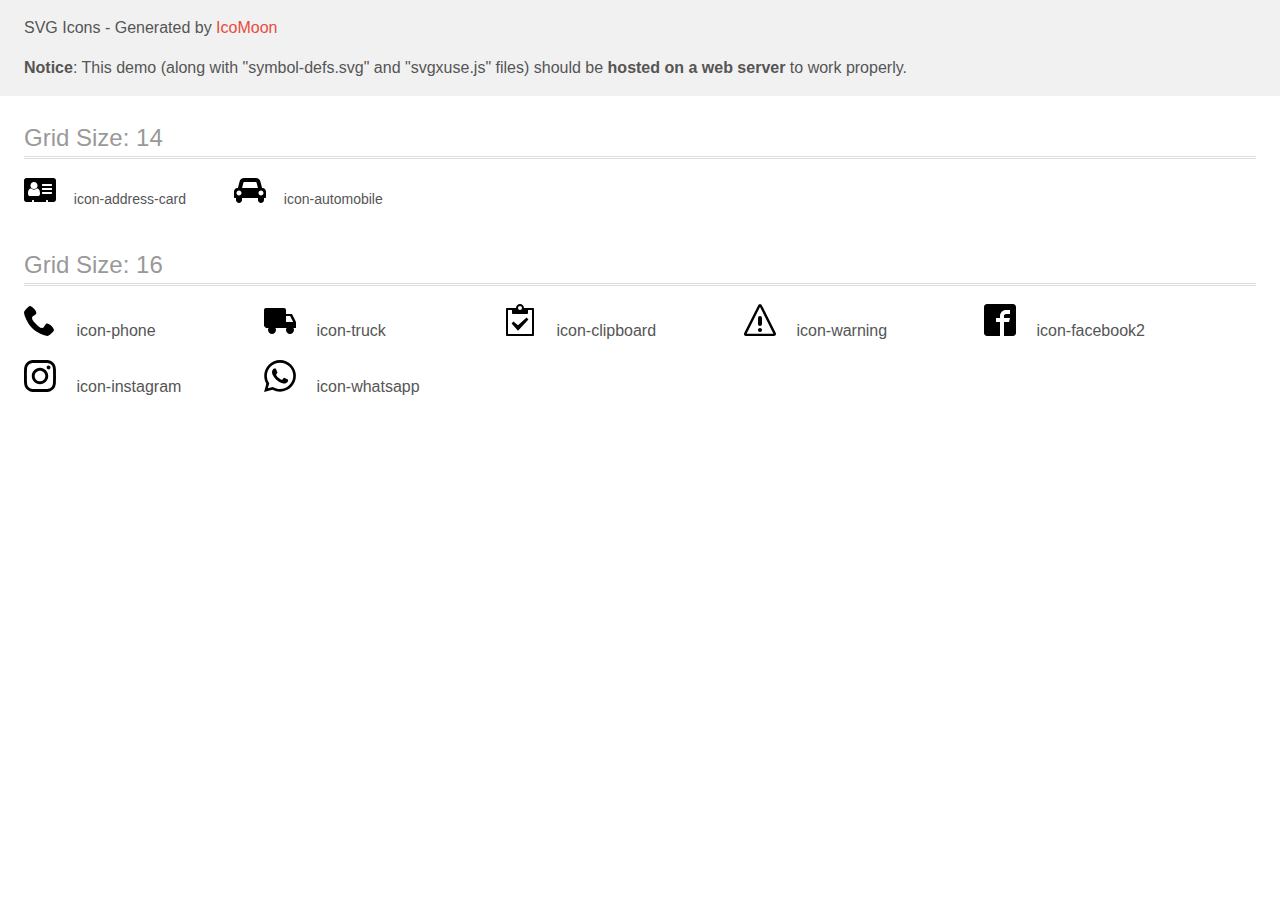
<file: assets/img/icomoon/demo-external-svg.html>
<!doctype html>
<html>
<head>
    <title>IcoMoon - SVG Icons</title>
    <meta charset="utf-8">
    <meta name="viewport" content="width=device-width, initial-scale=1">
    <link rel="stylesheet" href="demo-files/demo.css">
    <link rel="stylesheet" href="style.css">
</head>
<body>
<header class="bgc1 clearfix">
<div class="mhl">
    <p>SVG Icons - Generated by <a href="https://icomoon.io/app">IcoMoon</a></p><p><strong>Notice</strong>: This demo (along with "symbol-defs.svg" and "svgxuse.js" files) should be <b>hosted on a web server</b> to work properly.</p>
</div>
</header>
    <div class="clearfix mhl ptl">
        <h1 class="mvm mtn fgc1">Grid Size: 14</h1>
        <div class="glyph fs1">
            <div class="clearfix pbs">
                <svg class="icon icon-address-card"><use xlink:href="symbol-defs.svg#icon-address-card"></use></svg><span class="name"> icon-address-card</span>
            </div>
        </div>
        <div class="glyph fs1">
            <div class="clearfix pbs">
                <svg class="icon icon-automobile"><use xlink:href="symbol-defs.svg#icon-automobile"></use></svg><span class="name"> icon-automobile</span>
            </div>
        </div>
  </div>
    <div class="clearfix mhl ptl">
        <h1 class="mvm mtn fgc1">Grid Size: 16</h1>
        <div class="glyph fs2">
            <div class="clearfix pbs">
                <svg class="icon icon-phone"><use xlink:href="symbol-defs.svg#icon-phone"></use></svg><span class="name"> icon-phone</span>
            </div>
        </div>
        <div class="glyph fs2">
            <div class="clearfix pbs">
                <svg class="icon icon-truck"><use xlink:href="symbol-defs.svg#icon-truck"></use></svg><span class="name"> icon-truck</span>
            </div>
        </div>
        <div class="glyph fs2">
            <div class="clearfix pbs">
                <svg class="icon icon-clipboard"><use xlink:href="symbol-defs.svg#icon-clipboard"></use></svg><span class="name"> icon-clipboard</span>
            </div>
        </div>
        <div class="glyph fs2">
            <div class="clearfix pbs">
                <svg class="icon icon-warning"><use xlink:href="symbol-defs.svg#icon-warning"></use></svg><span class="name"> icon-warning</span>
            </div>
        </div>
        <div class="glyph fs2">
            <div class="clearfix pbs">
                <svg class="icon icon-facebook2"><use xlink:href="symbol-defs.svg#icon-facebook2"></use></svg><span class="name"> icon-facebook2</span>
            </div>
        </div>
        <div class="glyph fs2">
            <div class="clearfix pbs">
                <svg class="icon icon-instagram"><use xlink:href="symbol-defs.svg#icon-instagram"></use></svg><span class="name"> icon-instagram</span>
            </div>
        </div>
        <div class="glyph fs2">
            <div class="clearfix pbs">
                <svg class="icon icon-whatsapp"><use xlink:href="symbol-defs.svg#icon-whatsapp"></use></svg><span class="name"> icon-whatsapp</span>
            </div>
        </div>
  </div>
<script defer src="svgxuse.js"></script>
</body>
</html>
</file>
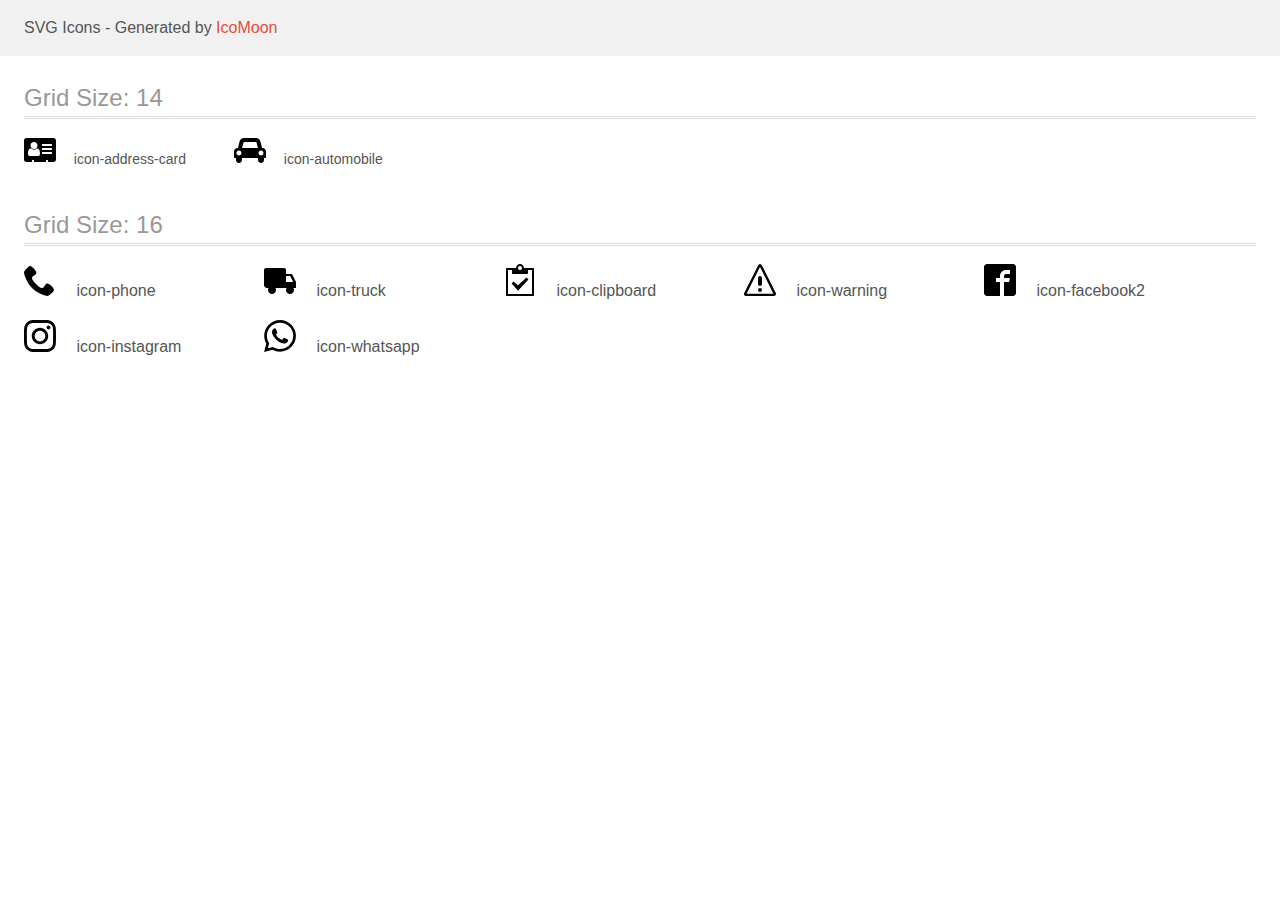
<file: assets/img/icomoon/demo.html>
<!doctype html>
<html>
<head>
    <title>IcoMoon - SVG Icons</title>
    <meta charset="utf-8">
    <meta name="viewport" content="width=device-width, initial-scale=1">
    <link rel="stylesheet" href="demo-files/demo.css">
    <link rel="stylesheet" href="style.css">
</head>
<body>
<svg aria-hidden="true" style="position: absolute; width: 0; height: 0; overflow: hidden;" version="1.1" xmlns="http://www.w3.org/2000/svg" xmlns:xlink="http://www.w3.org/1999/xlink">
<defs>
<symbol id="icon-address-card" viewBox="0 0 32 28">
<path d="M16 17.672c0-2.422-0.594-5.109-3.063-5.109-0.766 0.438-1.797 1.188-2.938 1.188s-2.172-0.75-2.938-1.188c-2.469 0-3.063 2.688-3.063 5.109 0 1.359 0.891 2.328 2 2.328h8c1.109 0 2-0.969 2-2.328zM13.547 9.547c0-1.953-1.594-3.547-3.547-3.547s-3.547 1.594-3.547 3.547c0 1.969 1.594 3.547 3.547 3.547s3.547-1.578 3.547-3.547zM28 17.5v-1c0-0.281-0.219-0.5-0.5-0.5h-9c-0.281 0-0.5 0.219-0.5 0.5v1c0 0.281 0.219 0.5 0.5 0.5h9c0.281 0 0.5-0.219 0.5-0.5zM28 13.438v-0.875c0-0.313-0.25-0.562-0.562-0.562h-8.875c-0.313 0-0.562 0.25-0.562 0.562v0.875c0 0.313 0.25 0.562 0.562 0.562h8.875c0.313 0 0.562-0.25 0.562-0.562zM28 9.5v-1c0-0.281-0.219-0.5-0.5-0.5h-9c-0.281 0-0.5 0.219-0.5 0.5v1c0 0.281 0.219 0.5 0.5 0.5h9c0.281 0 0.5-0.219 0.5-0.5zM32 4.5v19c0 1.375-1.125 2.5-2.5 2.5h-5.5v-1.5c0-0.281-0.219-0.5-0.5-0.5h-1c-0.281 0-0.5 0.219-0.5 0.5v1.5h-12v-1.5c0-0.281-0.219-0.5-0.5-0.5h-1c-0.281 0-0.5 0.219-0.5 0.5v1.5h-5.5c-1.375 0-2.5-1.125-2.5-2.5v-19c0-1.375 1.125-2.5 2.5-2.5h27c1.375 0 2.5 1.125 2.5 2.5z"></path>
</symbol>
<symbol id="icon-automobile" viewBox="0 0 32 28">
<path d="M7.5 17c0-1.375-1.125-2.5-2.5-2.5s-2.5 1.125-2.5 2.5 1.125 2.5 2.5 2.5 2.5-1.125 2.5-2.5zM8.062 12h15.875l-1.391-5.578c-0.047-0.172-0.359-0.422-0.547-0.422h-12c-0.187 0-0.5 0.25-0.547 0.422zM29.5 17c0-1.375-1.125-2.5-2.5-2.5s-2.5 1.125-2.5 2.5 1.125 2.5 2.5 2.5 2.5-1.125 2.5-2.5zM32 15.5v6c0 0.281-0.219 0.5-0.5 0.5h-1.5v2c0 1.656-1.344 3-3 3s-3-1.344-3-3v-2h-16v2c0 1.656-1.344 3-3 3s-3-1.344-3-3v-2h-1.5c-0.281 0-0.5-0.219-0.5-0.5v-6c0-1.937 1.563-3.5 3.5-3.5h0.438l1.641-6.547c0.484-1.969 2.391-3.453 4.422-3.453h12c2.031 0 3.938 1.484 4.422 3.453l1.641 6.547h0.438c1.937 0 3.5 1.563 3.5 3.5z"></path>
</symbol>
<symbol id="icon-phone" viewBox="0 0 32 32">
<path d="M22 20c-2 2-2 4-4 4s-4-2-6-4-4-4-4-6 2-2 4-4-4-8-6-8-6 6-6 6c0 4 4.109 12.109 8 16s12 8 16 8c0 0 6-4 6-6s-6-8-8-6z"></path>
</symbol>
<symbol id="icon-truck" viewBox="0 0 32 32">
<path d="M32 18l-4-8h-6v-4c0-1.1-0.9-2-2-2h-18c-1.1 0-2 0.9-2 2v16l2 2h2.536c-0.341 0.588-0.536 1.271-0.536 2 0 2.209 1.791 4 4 4s4-1.791 4-4c0-0.729-0.196-1.412-0.536-2h11.073c-0.341 0.588-0.537 1.271-0.537 2 0 2.209 1.791 4 4 4s4-1.791 4-4c0-0.729-0.196-1.412-0.537-2h2.537v-6zM22 18v-6h4.146l3 6h-7.146z"></path>
</symbol>
<symbol id="icon-clipboard" viewBox="0 0 32 32">
<path d="M29 4h-9c0-2.209-1.791-4-4-4s-4 1.791-4 4h-9c-0.552 0-1 0.448-1 1v26c0 0.552 0.448 1 1 1h26c0.552 0 1-0.448 1-1v-26c0-0.552-0.448-1-1-1zM16 2c1.105 0 2 0.895 2 2s-0.895 2-2 2c-1.105 0-2-0.895-2-2s0.895-2 2-2zM28 30h-24v-24h4v3c0 0.552 0.448 1 1 1h14c0.552 0 1-0.448 1-1v-3h4v24z"></path>
<path d="M14 26.828l-6.414-7.414 1.828-1.828 4.586 3.586 8.586-7.586 1.829 1.828z"></path>
</symbol>
<symbol id="icon-warning" viewBox="0 0 32 32">
<path d="M16 2.899l13.409 26.726h-26.819l13.409-26.726zM16 0c-0.69 0-1.379 0.465-1.903 1.395l-13.659 27.222c-1.046 1.86-0.156 3.383 1.978 3.383h27.166c2.134 0 3.025-1.522 1.978-3.383h0l-13.659-27.222c-0.523-0.93-1.213-1.395-1.903-1.395v0z"></path>
<path d="M18 26c0 1.105-0.895 2-2 2s-2-0.895-2-2c0-1.105 0.895-2 2-2s2 0.895 2 2z"></path>
<path d="M16 22c-1.105 0-2-0.895-2-2v-6c0-1.105 0.895-2 2-2s2 0.895 2 2v6c0 1.105-0.895 2-2 2z"></path>
</symbol>
<symbol id="icon-facebook2" viewBox="0 0 32 32">
<path d="M29 0h-26c-1.65 0-3 1.35-3 3v26c0 1.65 1.35 3 3 3h13v-14h-4v-4h4v-2c0-3.306 2.694-6 6-6h4v4h-4c-1.1 0-2 0.9-2 2v2h6l-1 4h-5v14h9c1.65 0 3-1.35 3-3v-26c0-1.65-1.35-3-3-3z"></path>
</symbol>
<symbol id="icon-instagram" viewBox="0 0 32 32">
<path d="M16 2.881c4.275 0 4.781 0.019 6.462 0.094 1.563 0.069 2.406 0.331 2.969 0.55 0.744 0.288 1.281 0.638 1.837 1.194 0.563 0.563 0.906 1.094 1.2 1.838 0.219 0.563 0.481 1.412 0.55 2.969 0.075 1.688 0.094 2.194 0.094 6.463s-0.019 4.781-0.094 6.463c-0.069 1.563-0.331 2.406-0.55 2.969-0.288 0.744-0.637 1.281-1.194 1.837-0.563 0.563-1.094 0.906-1.837 1.2-0.563 0.219-1.413 0.481-2.969 0.55-1.688 0.075-2.194 0.094-6.463 0.094s-4.781-0.019-6.463-0.094c-1.563-0.069-2.406-0.331-2.969-0.55-0.744-0.288-1.281-0.637-1.838-1.194-0.563-0.563-0.906-1.094-1.2-1.837-0.219-0.563-0.481-1.413-0.55-2.969-0.075-1.688-0.094-2.194-0.094-6.463s0.019-4.781 0.094-6.463c0.069-1.563 0.331-2.406 0.55-2.969 0.288-0.744 0.638-1.281 1.194-1.838 0.563-0.563 1.094-0.906 1.838-1.2 0.563-0.219 1.412-0.481 2.969-0.55 1.681-0.075 2.188-0.094 6.463-0.094zM16 0c-4.344 0-4.887 0.019-6.594 0.094-1.7 0.075-2.869 0.35-3.881 0.744-1.056 0.412-1.95 0.956-2.837 1.85-0.894 0.888-1.438 1.781-1.85 2.831-0.394 1.019-0.669 2.181-0.744 3.881-0.075 1.713-0.094 2.256-0.094 6.6s0.019 4.887 0.094 6.594c0.075 1.7 0.35 2.869 0.744 3.881 0.413 1.056 0.956 1.95 1.85 2.837 0.887 0.887 1.781 1.438 2.831 1.844 1.019 0.394 2.181 0.669 3.881 0.744 1.706 0.075 2.25 0.094 6.594 0.094s4.888-0.019 6.594-0.094c1.7-0.075 2.869-0.35 3.881-0.744 1.050-0.406 1.944-0.956 2.831-1.844s1.438-1.781 1.844-2.831c0.394-1.019 0.669-2.181 0.744-3.881 0.075-1.706 0.094-2.25 0.094-6.594s-0.019-4.887-0.094-6.594c-0.075-1.7-0.35-2.869-0.744-3.881-0.394-1.063-0.938-1.956-1.831-2.844-0.887-0.887-1.781-1.438-2.831-1.844-1.019-0.394-2.181-0.669-3.881-0.744-1.712-0.081-2.256-0.1-6.6-0.1v0z"></path>
<path d="M16 7.781c-4.537 0-8.219 3.681-8.219 8.219s3.681 8.219 8.219 8.219 8.219-3.681 8.219-8.219c0-4.537-3.681-8.219-8.219-8.219zM16 21.331c-2.944 0-5.331-2.387-5.331-5.331s2.387-5.331 5.331-5.331c2.944 0 5.331 2.387 5.331 5.331s-2.387 5.331-5.331 5.331z"></path>
<path d="M26.462 7.456c0 1.060-0.859 1.919-1.919 1.919s-1.919-0.859-1.919-1.919c0-1.060 0.859-1.919 1.919-1.919s1.919 0.859 1.919 1.919z"></path>
</symbol>
<symbol id="icon-whatsapp" viewBox="0 0 32 32">
<path d="M27.281 4.65c-2.994-3-6.975-4.65-11.219-4.65-8.738 0-15.85 7.112-15.85 15.856 0 2.794 0.731 5.525 2.119 7.925l-2.25 8.219 8.406-2.206c2.319 1.262 4.925 1.931 7.575 1.931h0.006c0 0 0 0 0 0 8.738 0 15.856-7.113 15.856-15.856 0-4.238-1.65-8.219-4.644-11.219zM16.069 29.050v0c-2.369 0-4.688-0.637-6.713-1.837l-0.481-0.288-4.987 1.306 1.331-4.863-0.313-0.5c-1.325-2.094-2.019-4.519-2.019-7.012 0-7.269 5.912-13.181 13.188-13.181 3.519 0 6.831 1.375 9.319 3.862 2.488 2.494 3.856 5.8 3.856 9.325-0.006 7.275-5.919 13.188-13.181 13.188zM23.294 19.175c-0.394-0.2-2.344-1.156-2.706-1.288s-0.625-0.2-0.894 0.2c-0.262 0.394-1.025 1.288-1.256 1.556-0.231 0.262-0.462 0.3-0.856 0.1s-1.675-0.619-3.188-1.969c-1.175-1.050-1.975-2.35-2.206-2.744s-0.025-0.613 0.175-0.806c0.181-0.175 0.394-0.463 0.594-0.694s0.262-0.394 0.394-0.662c0.131-0.262 0.069-0.494-0.031-0.694s-0.894-2.15-1.219-2.944c-0.319-0.775-0.65-0.669-0.894-0.681-0.231-0.012-0.494-0.012-0.756-0.012s-0.694 0.1-1.056 0.494c-0.363 0.394-1.387 1.356-1.387 3.306s1.419 3.831 1.619 4.1c0.2 0.262 2.794 4.269 6.769 5.981 0.944 0.406 1.681 0.65 2.256 0.837 0.95 0.3 1.813 0.256 2.494 0.156 0.762-0.113 2.344-0.956 2.675-1.881s0.331-1.719 0.231-1.881c-0.094-0.175-0.356-0.275-0.756-0.475z"></path>
</symbol>
</defs>
</svg>

<header class="bgc1 clearfix">
<div class="mhl">
    <p>SVG Icons - Generated by <a href="https://icomoon.io/app">IcoMoon</a></p>
</div>
</header>
    <div class="clearfix mhl ptl">
        <h1 class="mvm mtn fgc1">Grid Size: 14</h1>
        <div class="glyph fs1">
            <div class="clearfix pbs">
                <svg class="icon icon-address-card"><use xlink:href="#icon-address-card"></use></svg><span class="name"> icon-address-card</span>
            </div>
        </div>
        <div class="glyph fs1">
            <div class="clearfix pbs">
                <svg class="icon icon-automobile"><use xlink:href="#icon-automobile"></use></svg><span class="name"> icon-automobile</span>
            </div>
        </div>
  </div>
    <div class="clearfix mhl ptl">
        <h1 class="mvm mtn fgc1">Grid Size: 16</h1>
        <div class="glyph fs2">
            <div class="clearfix pbs">
                <svg class="icon icon-phone"><use xlink:href="#icon-phone"></use></svg><span class="name"> icon-phone</span>
            </div>
        </div>
        <div class="glyph fs2">
            <div class="clearfix pbs">
                <svg class="icon icon-truck"><use xlink:href="#icon-truck"></use></svg><span class="name"> icon-truck</span>
            </div>
        </div>
        <div class="glyph fs2">
            <div class="clearfix pbs">
                <svg class="icon icon-clipboard"><use xlink:href="#icon-clipboard"></use></svg><span class="name"> icon-clipboard</span>
            </div>
        </div>
        <div class="glyph fs2">
            <div class="clearfix pbs">
                <svg class="icon icon-warning"><use xlink:href="#icon-warning"></use></svg><span class="name"> icon-warning</span>
            </div>
        </div>
        <div class="glyph fs2">
            <div class="clearfix pbs">
                <svg class="icon icon-facebook2"><use xlink:href="#icon-facebook2"></use></svg><span class="name"> icon-facebook2</span>
            </div>
        </div>
        <div class="glyph fs2">
            <div class="clearfix pbs">
                <svg class="icon icon-instagram"><use xlink:href="#icon-instagram"></use></svg><span class="name"> icon-instagram</span>
            </div>
        </div>
        <div class="glyph fs2">
            <div class="clearfix pbs">
                <svg class="icon icon-whatsapp"><use xlink:href="#icon-whatsapp"></use></svg><span class="name"> icon-whatsapp</span>
            </div>
        </div>
  </div>
<script defer src="svgxuse.js"></script>
</body>
</html>
</file>
<file: assets/img/icomoon/demo-files/demo.css>
body {
  padding: 0;
  margin: 0;
  font-family: sans-serif;
  font-size: 1em;
  line-height: 1.5;
  color: #555;
  background: #fff;
}
h1 {
  font-size: 1.5em;
  font-weight: normal;
  box-shadow: 0 1px #ddd, 0 2px #fff, 0 3px #ddd;
}
small {
  font-size: .66666667em;
}
a {
  color: #e74c3c;
  text-decoration: none;
}
a:hover, a:focus {
  box-shadow: 0 1px #e74c3c;
}
.bshadow0, input {
  box-shadow: inset 0 -2px #e7e7e7;
}
input:hover {
  box-shadow: inset 0 -2px #ccc;
}
input, fieldset {
  font-size: 1em;
  margin: 0;
  padding: 0;
  border: 0;
}
input {
  color: inherit;
  line-height: 1.5;
  height: 1.5em;
  padding: .25em 0;
}
input:focus {
  outline: none;
  box-shadow: inset 0 -2px #449fdb;
}
.glyph {
  font-size: 16px;
  margin-right: 1.5em;
  float: left;
  width: 6em;
}
svg {
  color: #000;
}
.liga {
  width: 80%;
  width: calc(100% - 2.5em);
}
.talign-right {
  text-align: right;
}
.talign-center {
  text-align: center;
}
.bgc1 {
  background: #f1f1f1;
}
.fgc0 {
  color: #000;
}
.fgc1 {
  color: #999;
}
p {
  margin-top: 1em;
  margin-bottom: 1em;
}
.mvm {
  margin-top: .75em;
  margin-bottom: .75em;
}
.mtn {
  margin-top: 0;
}
.mtl, .mal {
  margin-top: 1.5em;
}
.mbl, .mal {
  margin-bottom: 1.5em;
}
.mal, .mhl {
  margin-left: 1.5em;
  margin-right: 1.5em;
}
.mhmm {
  margin-left: 1em;
  margin-right: 1em;
}
.ptl {
  padding-top: 1.5em;
}
.pbs, .pvs {
  padding-bottom: .25em;
}
.pvs, .pts {
  padding-top: .25em;
}
.unit {
  float: left;
}
.unitRight {
  float: right;
}
.size1of2 {
  width: 50%;
}
.size1of1 {
  width: 100%;
}
.clearfix:before, .clearfix:after {
  content: " ";
  display: table;
}
.clearfix:after {
  clear: both;
}
.hidden-true {
  display: none;
}
.textbox0 {
  width: 3em;
  background: #f1f1f1;
  padding: .25em .5em;
  line-height: 1.5;
  height: 1.5em;
}
.fs0 {
  font-size: 16px;
}
.fs1 {
  font-size: 28px;
}
.fs2 {
  font-size: 32px;
}
.name {
  font-size: 0.5em;
  margin-left: 1em;
}
</file>
<file: assets/img/icomoon/style.css>
.icon {
  display: inline-block;
  width: 1em;
  height: 1em;
  stroke-width: 0;
  stroke: currentColor;
  fill: currentColor;
}

/* ==========================================
Single-colored icons can be modified like so:
.icon-name {
  font-size: 32px;
  color: red;
}
========================================== */

.icon-address-card {
  width: 1.142578125em;
}

.icon-automobile {
  width: 1.142578125em;
}
</file>
